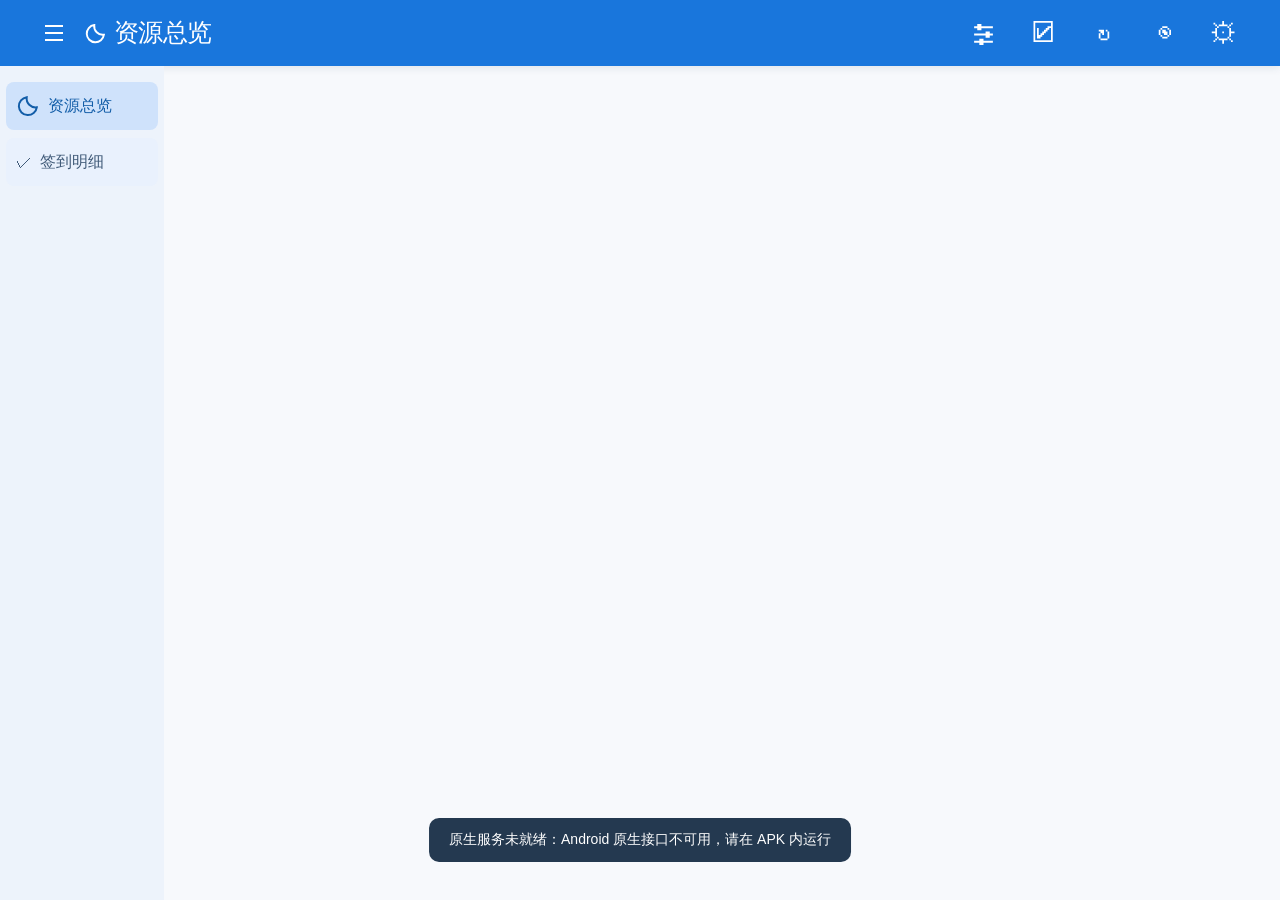
<file: web/index.html>
<!doctype html>
<html lang="zh-CN"><head><meta charset="utf-8"><meta name="viewport" content="width=device-width,initial-scale=1,viewport-fit=cover"><title>Spindrift</title><link rel="stylesheet" href="styles.css"></head>
<body>
<header><button id="menuToggle" aria-label="展开导航" aria-controls="pageNav" aria-expanded="false"><svg width="24" height="24" viewBox="0 0 24 24" fill="none" stroke="currentColor" stroke-width="2" aria-hidden="true"><path d="M3 5h18M3 12h18M3 19h18"/></svg></button><h1 id="pageTitle" aria-label="资源总览"><span aria-hidden="true">☾</span><span>资源总览</span></h1><nav aria-label="工具栏"><button id="filter" title="筛选与刷新方式" aria-label="筛选与刷新方式"><svg viewBox="0 0 24 24" width="25" height="25" fill="none" stroke="currentColor" stroke-width="2" aria-hidden="true"><path d="M3 5h18M3 12h18M3 19h18"/><path d="M8 2v6M16 9v6M10 16v6" stroke-width="4"/></svg></button><button id="verify" title="验证当前选中账号" aria-label="验证当前选中账号">☑</button><button id="refresh" title="手动刷新所有账号" aria-label="手动刷新所有账号">↻</button><button id="account" title="账号管理" aria-label="账号管理" aria-expanded="false"><span id="avatar">◉</span></button><button id="settings" title="设置" aria-label="设置">⚙</button></nav></header>
<button id="navBackdrop" aria-label="收起导航" tabindex="-1" hidden></button><aside id="pageNav" aria-label="页面"><button data-page="resources" aria-current="page" title="资源总览"><svg viewBox="0 0 24 24" width="24" height="24" fill="none" stroke="currentColor" stroke-width="2" aria-hidden="true"><path d="M20.8 13.3A9 9 0 0 1 10.7 3.2 9 9 0 1 0 20.8 13.3Z"/></svg><span>资源总览</span></button><button data-page="checkin" title="签到明细">✓<span>签到明细</span></button></aside><aside id="accountMenu" hidden aria-label="账号列表"></aside><div id="resourcePage"><p id="viewStatus" role="status" aria-live="polite" aria-atomic="true"></p>
<section id="refreshProgress" hidden aria-live="polite"><span id="refreshSummary"></span><button id="focusVerification" hidden>继续验证</button><button id="cancelRefresh">取消本轮</button></section>
<main id="groups" aria-label="实时便笺" aria-busy="true"></main><p id="autoCheckinStatus" role="status" aria-live="polite" aria-atomic="true" hidden></p></div><main id="checkinPage" hidden aria-label="签到明细"><h2>每日签到</h2><p class="muted">选择单个、多个或全部游戏角色进行米游社每日签到。</p><div class="checkin-actions"><button id="checkinRefresh" data-checkin-read>刷新签到状态</button><button id="checkinSign" data-checkin-sign>签到</button><button id="checkinResign" data-checkin-resign>补签</button><button id="chooseCheckinMode">选择签到模式</button><button id="cancelCheckinBatch" hidden>取消本次操作</button></div><p class="muted">每次补签消耗150米游币，每月最多3次；多选时请逐个角色确认。</p><p class="muted">刷新签到状态只读查询所选角色并更新本机签到状态，不提交签到；需要签到请使用上方“签到”按钮。自动签到只在资源总览联网刷新时执行，程序在后台不会自行签到。</p><p id="checkinBatchStatus" role="status"></p><div id="checkinChoices"></div><div id="checkinDetail"></div></main><p id="notice" role="status" hidden></p>
<dialog id="login"><form method="dialog"><h2>登录米游社<button class="close" aria-label="关闭">×</button></h2></form><div class="login-tabs"><button id="qrTab" aria-pressed="true">扫码登录</button><button id="smsTab" aria-pressed="false">手机验证码</button></div><section id="qrPanel"><div id="qrImage"></div><p id="qrStatus">请使用米游社App扫码并确认登录。</p><button id="newQr">生成二维码</button></section><section id="smsPanel" hidden><label>国家/地区 <select id="areaCode"><option value="+86">中国 +86</option></select></label><label>手机号<input id="phone" type="tel" inputmode="tel" maxlength="11" autocomplete="tel-national"></label><button id="sendSms">发送验证码</button><button id="smsVerify" hidden>继续本人图形验证</button><label>短信验证码<input id="smsCode" inputmode="numeric" maxlength="8" autocomplete="one-time-code"></label><p id="smsStatus" role="status"></p><button id="smsLogin">确认登录</button></section><p class="muted">登录成功后，账号登录状态会保存在本机。登录后若持续刷新失败，建议在上方导航栏进行手动人机验证或重新获取设备指纹。</p></dialog>
<dialog id="settingsDialog"><form method="dialog"><h2>设置<button class="close" aria-label="关闭">×</button></h2></form><p class="muted">首次登录时系统自动获取一次实时便笺。</p><p class="muted">遇到人机验证时系统会自动打开官方页面，成功后页面自动关闭。</p><p class="muted">若未打开，建议重新手动获取设备指纹，或导出日志进行手动故障排查。</p><p class="muted">若需查看战绩页面，可从上方导航栏的手动人机验证页面进行查看。</p><p id="platformStatus" class="muted">Android 原生后端</p><section aria-label="当前账号设备环境"><p id="fpAccount"></p><p id="fpStatus" role="status"></p><button id="repairFingerprint">获取当前账号设备指纹</button><button id="cancelFingerprint" hidden>取消申请</button><p id="fpResult" role="status"></p><p class="muted">如果未成功新指纹，系统会保留旧指纹；</p><p class="muted">提示成功保存后，请手动重新尝试刷新一次实时便笺。若仍旧失败，建议在上方导航栏进行手动人机验证或导出日志进行故障排查。</p><p class="muted">---------------------------------------------------------</p></section><p id="profileBatchStatus" role="status"></p><button id="cancelProfileBatch" hidden>取消资料补全</button><p id="profileStatus" class="muted"></p><button id="completeProfile">补全所有通行证资料</button><p class="muted">手动读取米哈游通行证账号头像、昵称和游戏角色头像；未成功获取时显示圆形占位图案；</p><p class="muted">---------------------------------------------------------</p><button id="showDiagnostics">查看脱敏诊断</button><button id="exportDiagnostics">导出诊断日志（JSONL）</button><button id="exportRefreshDiagnostics">导出最近刷新日志</button><p class="muted">遇到不可解决的程序错误时，可导出包含最近事件的日志（不含个人账号信息）进行故障排查。</p><pre id="diagnosticsOutput"></pre></dialog>
<dialog id="verifyDialog"><form method="dialog"><h2>官方战绩与人机验证<button class="close" aria-label="关闭">×</button></h2></form><p id="verifyName"></p><div id="verifyGames"></div><p id="verificationState" role="status"></p><button id="checkVerification">检查验证结果</button><p class="muted">可手动打开选定账号的指定游戏角色的米游社战绩界面。在刷新失败，但没有自动弹出人机验证窗口时，可点击此处打开战绩界面手动进行人机验证。</p></dialog>
<dialog id="filterDialog"><form method="dialog"><h2>筛选与刷新方式<button class="close" aria-label="关闭">×</button></h2></form><fieldset><legend>资源刷新方式</legend><label><input type="radio" name="refreshMode" value="server">联网刷新</label><label><input type="radio" name="refreshMode" value="local">本地估算刷新</label></fieldset><p id="filterCount"></p><div class="filter-actions"><button id="filterAll">全选</button><button id="filterClear">清空</button><button id="filterReset">恢复默认</button></div><h3>总览筛选 · 通行证账号</h3><div id="accountFilters"></div><h3>具体游戏角色</h3><div id="roleFilters"></div><p class="muted">在此处进行勾选需显示和刷新的角色范围；</p><p class="muted">未勾选的角色会在主页隐藏且不会刷新数据；</p><p class="muted">在主页折叠分组不会改变刷新范围；</p><p class="muted">本地估算刷新仅更新普通体力，其他数据不会更新。</p><fieldset><legend>签到方式（默认手动）</legend><p class="muted">以下开关独立于总览筛选。开启后，只有在资源总览执行联网刷新时，才会对本次选中且未签到的角色提交签到；关闭后仅查询状态。程序在后台不会自行签到。</p><div id="autoCheckinOptions"></div><p id="autoCheckinCount"></p></fieldset></dialog>
<dialog id="sortDialog"><form method="dialog"><h2>账号排序<button class="close" aria-label="关闭">×</button></h2></form><p id="sortName"></p><button id="sortUp">上移</button><button id="sortDown">下移</button><p class="muted">也可长按分组右侧按钮拖动，游戏角色的位置跟随其通行证账号一起移动。</p></dialog>
<dialog id="accountCheckinDialog"><form method="dialog"><h2>每日签到<button class="close" aria-label="关闭">×</button></h2></form><p id="checkinAccountName"></p><p class="muted">列表包含该账号全部已创建角色，包括在主页已选择隐藏的角色。勾选特定游戏角色后点击按钮可手动签到。</p><div id="checkinAccountTargets"></div><button id="confirmAccountCheckin">查询后签到所选角色</button><div id="checkinAccountResults" aria-live="polite"></div></dialog><dialog id="resignDialog" aria-labelledby="resignTitle"><h2 id="resignTitle">确认补签</h2><p id="resignOwner"></p><p id="resignQuote"></p><p class="muted">补签领取的对应奖励按当前月份已签到天数顺序决定，本应用不能指定自定义日期进行签到。</p><button id="cancelResign" autofocus>取消</button><button id="confirmResign">确定补签</button></dialog><dialog id="checkinModeDialog"><form method="dialog"><h2>选择签到模式<button class="close" aria-label="关闭">×</button></h2></form><p>仅配置本机自动签到；勾选不会立即签到或补签。范围含全部已发现角色，新增角色默认手动。</p><div id="checkinModeOptions"></div></dialog><script src="resource-estimate.js"></script><script src="ui-model.js"></script><script src="platform-adapter.js"></script><script src="app.js"></script><script src="checkin-ui.js"></script><script src="sms-ui.js"></script></body></html>
</file>
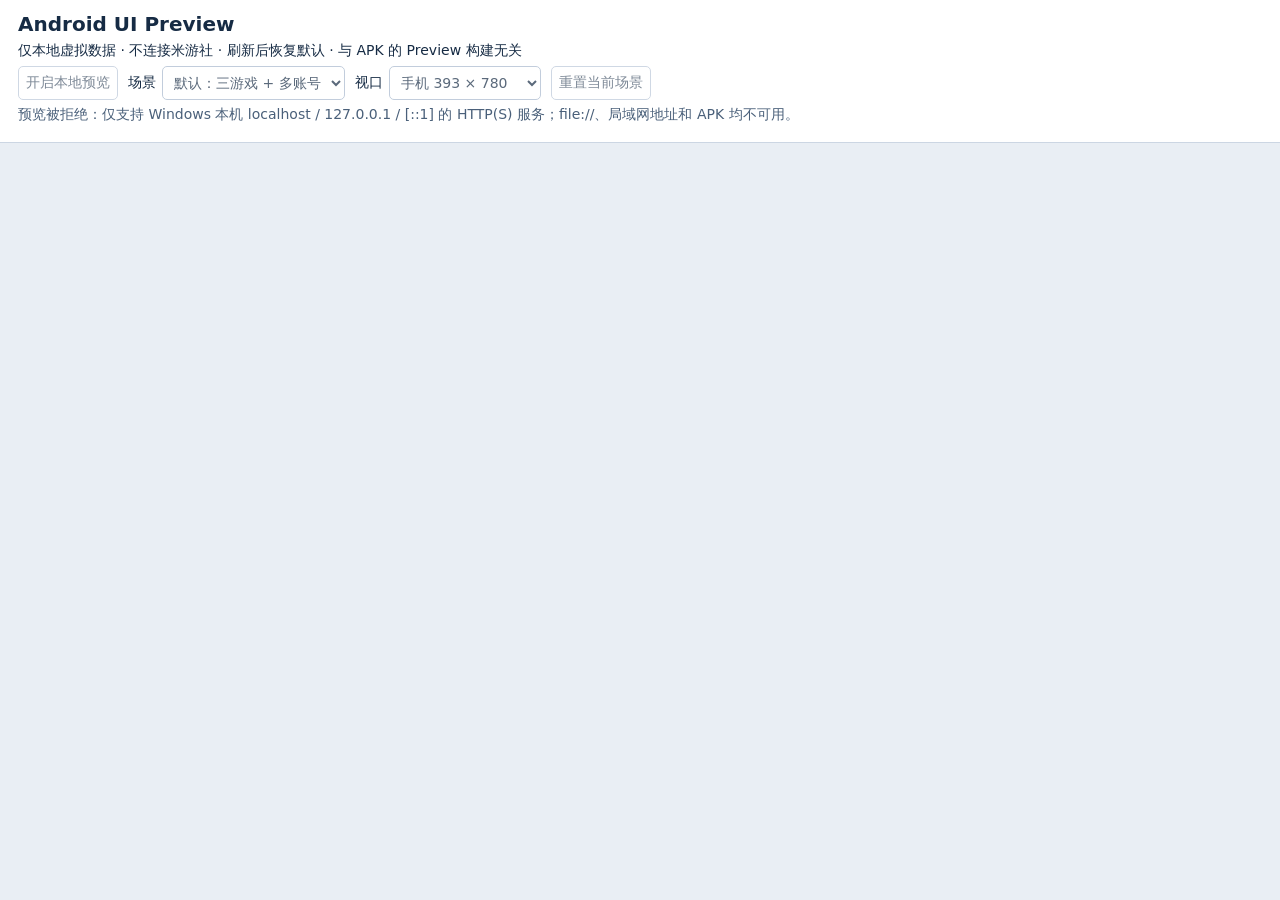
<file: tools/ui-preview/index.html>
<!doctype html>
<html lang="zh-CN"><head><meta charset="utf-8"><meta name="viewport" content="width=device-width,initial-scale=1">
<meta http-equiv="Content-Security-Policy" content="default-src 'none'; script-src 'self' 'unsafe-inline'; style-src 'self' 'unsafe-inline'; img-src data:; connect-src 'self' ws://127.0.0.1:* ws://localhost:* ws://[::1]:*; frame-src 'self' about:; object-src 'none'; base-uri 'self'; form-action 'none'">
<title>HoYoReminder · 本地 UI Preview</title><link rel="stylesheet" href="preview.css"><script src="loader.js" defer></script></head>
<body><header><h1>Android UI Preview</h1><p>仅本地虚拟数据 · 不连接米游社 · 刷新后恢复默认 · 与 APK 的 Preview 构建无关</p>
<div class="controls"><button id="enable">开启本地预览</button><label>场景<select id="scenario"><option value="default">默认：三游戏 + 多账号</option><option value="genshin-only">仅原神角色</option><option value="errors">错误与上次成功缓存</option><option value="empty">未登录空白</option><option value="long-text">长昵称与区服</option><option value="checkin">签到明细与奖励</option><option value="login">登录弹窗（操作禁用）</option></select></label>
<label>视口<select id="viewport"><option value="393x780">手机 393 × 780</option><option value="360x740">手机 360 × 740</option><option value="412x820">手机 412 × 820</option><option value="1280x900">桌面 1280 × 900</option></select></label><button id="reset">重置当前场景</button></div><p id="status" role="status">从 Live Server 打开本页，点击“开启本地预览”。</p></header>
<main id="stage"><iframe id="uiPreview" title="正式 Android UI · 虚拟数据预览" sandbox="allow-scripts allow-same-origin allow-forms"></iframe></main>
</body></html>
</file>
<file: web/styles.css>
:root{font-family:"Segoe UI","Microsoft YaHei",sans-serif;color:#17283c;background:#f7f9fc;font-synthesis:none}*{box-sizing:border-box}body{margin:0}button,input{font:inherit}button{cursor:pointer;border:0;border-radius:8px;padding:10px 16px;background:#e9f1fd;color:#1767bc}button:hover{background:#d4e5fc}button:disabled{opacity:.45;cursor:wait}button:focus-visible,input:focus-visible{outline:3px solid #74b2ff;outline-offset:3px}header{height:82px;background:#1976dc;color:white;display:flex;align-items:center;justify-content:space-between;padding:0 32px;box-shadow:0 2px 8px #17365c1a;position:sticky;top:0;z-index:3}h1{font-size:25px;font-weight:650;letter-spacing:-.6px;margin:0}nav{display:flex;gap:12px}nav button{background:transparent;color:white;font-size:28px;width:48px;height:48px;padding:0}nav button:hover{background:#ffffff25}#avatar{display:flex;align-items:center;justify-content:center}img.avatar{width:36px;height:36px;border-radius:50%;object-fit:cover}main{max-width:1120px;margin:32px auto;padding:0 24px}.group{margin-bottom:20px}.group-heading{display:flex;width:100%;align-items:center;gap:14px;text-align:left;padding:18px 22px;background:#e8f2ed;color:#234c3c;border:1px solid #d2e5d9;border-radius:10px}.group-heading:hover{background:#dcece2}.group-heading strong{font-size:19px}.group-heading small{color:#688275;font-size:13px}.chevron{transition:transform .15s}.group-heading[aria-expanded=true] .chevron{transform:rotate(90deg)}.cards{padding:14px 0 0 36px;display:grid;gap:14px}.card{border:1px solid #e3e7ee;border-left:4px solid var(--accent);background:white;border-radius:10px;padding:22px 26px}.card h3{font-size:17px;margin:0 0 20px;display:flex;flex-wrap:wrap;gap:9px;align-items:center}.card h3 small{font-size:13px;font-weight:400;color:#748196}.metrics{display:grid;grid-template-columns:1fr 1fr;gap:30px}.resource strong{font-size:29px}.resource strong small{font-size:16px;color:#8b95a3;font-weight:400}.resource p{font-size:13px;color:#748196;margin-bottom:0}.bar{height:6px;background:#edf0f4;border-radius:3px;margin-top:12px;overflow:hidden}.bar i{display:block;height:100%;background:var(--accent)}.tasks{display:grid;gap:12px}.task{display:flex;justify-content:space-between;gap:16px;font-size:14px}.done{color:#25845b}.pending{color:#b77327}.muted{font-size:13px;line-height:1.7;color:#7c8797}.error{font-size:13px;color:#aa6731;margin-top:12px}#accountMenu{position:fixed;right:42px;top:76px;z-index:5;background:white;border:1px solid #e1e6ee;border-radius:12px;box-shadow:0 14px 40px #273e5926;width:290px;padding:8px}.account-row{display:flex;align-items:center}.account-select{background:white;color:#29394d;display:flex;align-items:center;gap:10px;flex:1;min-width:0;text-align:left;border-left:4px solid transparent;border-radius:4px}.account-select.selected{border-left-color:#1976dc;background:#eaf3ff}.account-select span{overflow:hidden;text-overflow:ellipsis}.remove{background:transparent;color:#8a95a5;font-size:18px;padding:8px}#addAccount{width:100%;margin-top:8px;border-top:1px solid #edf0f4;border-radius:0;background:white;text-align:left}dialog{border:1px solid #e1e6ee;border-radius:16px;box-shadow:0 24px 90px #102d5930;padding:28px;width:min(440px,calc(100% - 32px));color:inherit}dialog::backdrop{background:#142a464a}h2{font-size:20px;margin:0 0 24px;display:flex;justify-content:space-between;align-items:center}.close{font-size:24px;background:transparent;color:#738092;padding:0 8px}.tabs{display:flex;gap:10px;margin-bottom:24px}.tabs button{flex:1;background:#f0f3f7;color:#748196}.tabs .active{background:#1976dc;color:white}#qrPanel{text-align:center}#qrImage img{width:216px;max-width:100%}#qrStatus{font-size:14px}label{display:block;font-size:14px;margin:18px 0}input{display:block;border:1px solid #d9e1eb;border-radius:7px;padding:11px;width:100%;margin-top:8px}#notice{position:fixed;bottom:24px;left:50%;transform:translateX(-50%);background:#243950;color:white;border-radius:10px;padding:13px 20px;max-width:90vw;font-size:14px;z-index:10}#verifyGames{display:grid;gap:12px}[hidden]{display:none!important}@media(max-width:600px){header{height:66px;padding:0 12px}h1{font-size:19px}nav{gap:0}nav button{font-size:24px;width:38px;height:42px}main{margin:20px auto;padding:0 12px}.group-heading{padding:14px 12px;gap:10px}.group-heading strong{font-size:16px}.group-heading small{font-size:11px}.cards{padding-left:12px}.card{padding:18px 16px}.metrics{grid-template-columns:1fr;gap:22px}#accountMenu{right:12px;top:62px}.resource strong{font-size:26px}}

.verify-role{display:grid;gap:8px}

#refreshProgress{max-width:1060px;margin:18px auto 0;padding:12px 18px;background:#eaf3ff;border-radius:10px;display:flex;gap:12px;align-items:center;flex-wrap:wrap}
#refreshProgress[hidden]{display:none}#refreshSummary{flex:1}.refresh-state{font-size:.9rem;padding:8px 10px;border-radius:6px;background:#eef4ff}.refresh-state.success{color:#216f49;background:#ebf7ee}.refresh-state.failed,.refresh-state.waiting_for_user{color:#965c08;background:#fff4dc}


html{overscroll-behavior-y:none}body{padding-bottom:0;min-height:100dvh}button{min-height:44px;touch-action:manipulation}dialog{max-height:calc(100dvh - 24px);overflow:auto}#qrImage{min-height:20px}header{min-height:66px;height:auto;gap:8px;flex-wrap:wrap;padding-top:8px;padding-bottom:8px}h1{overflow-wrap:anywhere}nav{flex-shrink:0;margin-left:auto}dialog{margin:auto}#accountMenu{max-width:calc(100vw - 24px);top:var(--toolbar-bottom,74px)}#diagnosticsOutput{white-space:pre-wrap;overflow-wrap:anywhere;font-size:12px;max-height:40dvh;overflow:auto;user-select:text}@media(max-width:380px){.group-heading{flex-wrap:wrap}.group-heading small{margin-left:22px}.task{gap:8px}}

/* Phone summary: energy and tasks side by side; natural growth for large text. */
@media(max-width:600px){
 header{min-height:58px;padding:6px 10px;flex-wrap:nowrap;gap:4px}
 h1{font-size:18px;white-space:nowrap}
 nav button{width:36px;min-height:44px;height:44px}
 main{margin:8px auto;padding:0 10px}
 .group{margin-bottom:10px}
 .group-heading{padding:8px 10px;gap:7px;flex-wrap:wrap;min-height:44px}
 .group-heading strong{font-size:14px}
 .group-heading small{font-size:10px;margin-left:0;line-height:1.2}
 .group-heading img.avatar{width:24px;height:24px}
 .cards{padding:8px 0 0;gap:8px}
 .card{padding:10px 12px;border-radius:9px}
 .card h3{font-size:15px;line-height:20px;gap:2px;margin:0 0 7px}
 .card h3 small{display:block;width:100%;font-size:11px;line-height:15px;overflow-wrap:anywhere}
 .metrics{grid-template-columns:minmax(0,.9fr) minmax(0,1.1fr);gap:12px}
 .resource{font-size:13px;line-height:18px;min-width:0}
 .resource strong{font-size:26px;line-height:32px}
 .resource strong small{font-size:13px}
 .resource p{font-size:11px;line-height:15px;margin:4px 0 0}
 .bar{height:4px;margin-top:4px}
 .tasks{gap:5px;align-content:start}
 .task{font-size:12px;line-height:20px;gap:5px}
 .task b{white-space:nowrap}
 .card p.muted,.card p.error{font-size:11px;line-height:16px;margin:6px 0 0;overflow-wrap:anywhere}
 .card .refresh-state{font-size:11px;line-height:16px;padding:4px 6px;margin:6px 0 0}
 #refreshProgress{font-size:12px;margin:8px 10px 0;padding:6px 10px;gap:6px}
}
@media(max-width:340px){h1{font-size:16px}header{padding-left:6px;padding-right:6px}nav button{width:32px}.metrics{gap:8px}.card{padding:10px}.task{font-size:12px}}

#viewStatus{font-size:11px;line-height:20px;margin:0 10px;color:#46617b}
.group-bar{display:flex;gap:3px;align-items:stretch}.group-heading{min-width:0;flex:1}
.group-heading strong{min-width:0;overflow-wrap:anywhere}.sort-handle{padding:0 6px;width:30px;flex-shrink:0;touch-action:none}
.avatar-placeholder{width:24px;height:24px;display:inline-flex;flex-shrink:0;align-items:center;justify-content:center;color:#6b8095}
.card-heading{display:flex;align-items:center;gap:6px;margin-bottom:5px}.card-heading h3{flex:1;min-width:0;margin:0}
.card-heading img.avatar{width:26px;height:26px;flex-shrink:0}.card-refresh{min-width:36px;min-height:44px;padding:0;font-size:22px;flex-shrink:0}
#filterDialog label{display:flex;gap:8px;align-items:center;overflow-wrap:anywhere;margin:8px 0;padding:3px;min-height:44px}
#filterDialog input{display:inline-block;width:auto;margin:0;flex-shrink:0}
#filterDialog img.avatar{width:24px;height:24px}.filter-actions{display:flex;flex-wrap:wrap;gap:6px}
fieldset{border:1px solid #d9e1eb;border-radius:8px}.drop-target{outline:2px solid #1976dc}.drag-ready{background:#abd1ff}
@media(max-width:600px){
 header{flex-wrap:wrap}.group-heading{padding:6px 8px}.card{padding:7px 10px}
 .card-heading h3 small{font-size:10px;line-height:13px}.card-heading h3{font-size:14px;line-height:17px}
 .resource strong{font-size:24px;line-height:28px}.resource p{font-size:10px;line-height:14px}
 .card p.muted,.card p.error{font-size:10px;line-height:14px;margin-top:4px}
 .metrics{gap:8px}.tasks{gap:3px}.task{font-size:11px;line-height:19px}
}

/* Shared stage37 navigation and independent check-in UI. */
[hidden]{display:none!important}svg{vertical-align:middle}#pageNav{position:fixed;left:0;top:var(--toolbar-bottom,82px);bottom:0;width:128px;background:#edf3fb;padding:16px 6px;z-index:2;display:flex;flex-direction:column;gap:8px}
#pageNav button{display:flex;gap:7px;align-items:center;text-align:left;padding:12px 8px;color:#415b79}#pageNav [aria-current=page]{background:#cfe2fb;color:#125da8;font-weight:650}
#resourcePage,#checkinPage{margin-left:128px}#checkinPage{max-width:900px;padding:12px 24px}
.account-checkin{flex-shrink:0;min-height:44px;padding:6px 10px;font-size:18px;display:flex;align-items:center;gap:4px}.account-checkin span{font-size:12px}
.checkin-card{background:white;border:1px solid #dde6f1;border-radius:12px;padding:18px;overflow-wrap:anywhere}.checkin-card h3{margin:4px 0}.reward-grid{display:grid;grid-template-columns:repeat(7,minmax(0,1fr));gap:7px;margin:16px 0}.reward{border:1px solid #e0e5ef;border-radius:8px;padding:6px 3px;display:flex;align-items:center;flex-direction:column;min-width:0;font-size:12px;text-align:center}.reward img{width:40px;height:40px;object-fit:contain}.reward small{font-size:10px;color:#7c8797}.reward-day{font-size:10px;color:#7c8797}
#checkinChoices select{max-width:100%;width:100%;padding:10px}#accountCheckinDialog label{display:flex;align-items:center;gap:8px;min-height:44px}#accountCheckinDialog input,#checkinDetail input{width:auto}
#smsPanel label{display:block;margin:10px 0}#smsPanel input{display:block;width:100%;padding:9px}#smsPanel select{padding:8px}.login-tabs{display:flex;gap:8px;margin-bottom:12px}
@media(max-width:600px){
 #pageNav{top:var(--toolbar-bottom,70px);width:32px;padding:8px 0}#pageNav button{padding:8px 0;min-height:44px;justify-content:center}#pageNav span{display:none}
 #resourcePage,#checkinPage{margin-left:32px}#checkinPage{padding:10px 8px}
 .account-checkin{padding:4px 6px;min-width:32px}.account-checkin span{display:none}
 .group-heading{gap:5px;min-width:0;flex-wrap:wrap}.group-heading strong{font-size:13px}.group-heading small{font-size:10px}
 .reward-grid{grid-template-columns:repeat(4,minmax(0,1fr));gap:5px}.checkin-card{padding:10px}
}
@media(prefers-color-scheme:dark){#pageNav{background:#192b43}#pageNav button{color:#cce0fa}#pageNav [aria-current=page]{background:#274a75;color:#fff}}

/* Stage38 shared navigation: desktop remembered, mobile overlay, no requests. */
header{gap:8px}header h1{margin-right:auto;min-width:0;white-space:nowrap;overflow:hidden;text-overflow:ellipsis}#menuToggle{color:white;background:transparent;display:flex;align-items:center;justify-content:center;width:44px;height:44px;flex-shrink:0;padding:0}header nav{flex-shrink:0}
#pageNav{z-index:8;top:var(--toolbar-bottom,82px);bottom:0;width:164px;transform:translateX(-100%);visibility:hidden;transition:transform .15s;overflow:auto}body.nav-open #pageNav{transform:none;visibility:visible}#pageNav button{width:100%;min-height:48px;display:flex;gap:8px;align-items:center;justify-content:flex-start;padding:10px}#pageNav span{display:inline}#pageNav svg{flex-shrink:0}
#resourcePage,#checkinPage{margin-left:0}body.nav-open #resourcePage,body.nav-open #checkinPage{margin-left:164px}#navBackdrop{position:fixed;inset:var(--toolbar-bottom,70px) 0 0;background:#132b4d70;z-index:7;border-radius:0;cursor:default}
#resignDialog button{min-height:44px}.checkin-actions{display:flex;flex-wrap:wrap;gap:8px}.checkin-actions button{min-height:44px}.checkin-history{margin-top:18px;border-top:1px solid #dde6f1;padding-top:12px}.checkin-history summary{cursor:pointer;line-height:1.8;min-height:44px}.reward.estimated{border-color:#c89b53;background:#fff8e9}.reward.estimated small{color:#846022}.checkin-outcome{font-size:12px;margin:5px 0;color:#596d84}
@media(max-width:600px){header{padding:0 6px;gap:3px}header h1{font-size:16px;letter-spacing:-.5px}header nav{gap:0}header nav button{width:31px;height:44px;font-size:25px}#menuToggle{width:30px;height:44px}#filter svg{width:23px}#pageNav{top:var(--toolbar-bottom,70px);width:min(230px,80vw);padding:12px}#pageNav button{padding:12px;justify-content:flex-start}#pageNav span{display:inline}body.nav-open #resourcePage,body.nav-open #checkinPage{margin-left:0}#resourcePage,#checkinPage{margin-left:0}#checkinPage{padding:10px 12px}}
@media(prefers-reduced-motion:reduce){#pageNav{transition:none}}

.card .checkin-outcome{margin:0;font-size:10px;line-height:14px;color:#596d84}

@media(min-width:900px){.cards{grid-template-columns:repeat(auto-fit,minmax(225px,1fr));padding-left:0}.card{padding:16px}.metrics{grid-template-columns:1fr;gap:14px}.card-heading h3 small{font-size:12px}.tasks{gap:8px}}

/* Grouped check-in selector: independent selection, full error codes, responsive rows. */
.checkin-selection-tools,.checkin-group-heading{display:flex;align-items:center;gap:8px;flex-wrap:wrap}.checkin-selection-tools{margin:10px 0}.checkin-selection-tools label,.checkin-group-heading label{display:flex;align-items:center;gap:8px;min-height:44px;min-width:0;overflow-wrap:anywhere}.checkin-selection-tools input,.checkin-group input{width:auto;flex-shrink:0}.checkin-group{background:#fff;border:1px solid #dce5ef;border-radius:10px;margin:12px 0;min-width:0}.checkin-group-heading{padding:8px;background:#e8f3ed;border-radius:10px}.checkin-group-heading small{font-size:11px;overflow-wrap:anywhere}.checkin-group-heading button{margin-left:auto;min-width:44px;min-height:44px}.checkin-role-row{display:flex;gap:8px;align-items:center;padding:9px;border-top:1px solid #e4eaf1;min-width:0;flex-wrap:wrap}.checkin-role-row label{display:flex;gap:8px;align-items:center;min-width:0;flex:1 1 180px;overflow-wrap:anywhere;min-height:44px}.checkin-role-row small{display:block;font-size:11px;color:#6b7d91;overflow-wrap:anywhere}.checkin-role-status{font-size:13px;overflow-wrap:anywhere;flex:1 1 100px}.checkin-role-row button{min-height:44px}.checkin-role-row span{min-width:0}.checkin-group .avatar,.checkin-role-row .avatar-placeholder{flex-shrink:0}.checkin-group-heading strong{overflow-wrap:anywhere}.checkin-history summary{overflow-wrap:anywhere}
@media(max-width:600px){.checkin-role-row{gap:6px}.checkin-role-row label{flex-basis:180px}.checkin-role-status{flex-basis:170px;margin-left:34px}.checkin-group-heading small{width:100%;order:2}.checkin-group-heading label{flex:1}.checkin-group-heading button{flex-shrink:0}.checkin-actions button{font-size:13px;padding:8px}.checkin-history .reward-grid{grid-template-columns:repeat(4,minmax(0,1fr))}}

/* Shared mode controls and route title; no data or transport dependency. */
#pageTitle{display:flex;align-items:center;gap:7px;overflow:visible;white-space:normal;line-height:1.25}#pageTitle svg{width:23px;height:23px;flex-shrink:0}#pageTitle span:last-child{overflow-wrap:anywhere}.checkin-mode-row,.checkin-mode-all{display:flex;gap:8px;align-items:center;min-height:44px;overflow-wrap:anywhere}.checkin-mode-row input,.checkin-mode-all input{width:auto;flex-shrink:0}#checkinModeOptions fieldset,#autoCheckinOptions fieldset{min-width:0}#checkinModeOptions legend{overflow-wrap:anywhere}#checkinModeDialog{max-width:520px}#profileBatchStatus{overflow-wrap:anywhere}#chooseCheckinMode{min-height:44px}
@media(max-width:600px){#pageTitle{font-size:16px;gap:4px;flex:1}#pageTitle svg{width:19px;height:19px}.checkin-actions{gap:5px}}

#autoCheckinStatus{font-size:12px;margin:4px 12px;color:var(--muted,#567)}

/* Status title and outcome are semantic rows, including wide windows and large fonts. */
#autoCheckinStatus,#viewStatus{display:flex;flex-direction:column;align-items:stretch;height:auto;min-width:0;overflow-wrap:anywhere;gap:3px}
#autoCheckinStatus[hidden]{display:none}
.status-heading,.status-result{display:block;min-width:0;max-width:100%;white-space:normal}
.status-result[hidden]{display:none}

/* Resource overview ends with automatic check-in status; drawer follows the actual toolbar. */
#resourcePage{display:flex;flex-direction:column;min-height:calc(100dvh - var(--toolbar-bottom,82px))}
#resourcePage>#groups{width:100%}
#resourcePage>#autoCheckinStatus{margin-top:auto;padding-top:8px;padding-bottom:12px}

/* A single resource hint; the automatic check-in summary keeps its two rows/footer. */
#viewStatus{display:block;line-height:1.6;margin:3px 10px}
.metrics{grid-template-columns:minmax(0,1.6fr) minmax(0,1fr);column-gap:28px;row-gap:4px}
.resource{grid-column:1;grid-row:1;min-width:0}
.metrics>.tasks{grid-column:2;grid-row:1 / span 2;min-width:0}
.resource-times{grid-column:1;grid-row:2;display:flex;flex-wrap:wrap;align-items:baseline;justify-content:space-between;gap:4px 12px;font-size:13px;line-height:1.5;margin:0;min-width:0;color:#748196}
.resource-times span{min-width:0;overflow-wrap:anywhere}
@media(max-width:600px){
 .metrics{grid-template-columns:minmax(0,1.2fr) minmax(0,1fr);column-gap:14px;row-gap:4px}
 .metrics>.tasks{grid-row:1;gap:3px}
 .task{line-height:18px;overflow-wrap:anywhere}.task b{white-space:normal}
 .resource-times{grid-column:1 / -1;grid-row:2;font-size:11px;line-height:16px}
}

@media(min-width:900px){.cards{grid-template-columns:repeat(auto-fit,minmax(min(100%,480px),1fr))}}

@media(max-width:600px){.card{padding-top:5px;padding-bottom:5px}}
</file>
<file: tools/ui-preview/preview.css>
*{box-sizing:border-box}body{margin:0;background:#e9eef4;color:#162b44;font:14px system-ui,sans-serif}body>header{padding:12px 18px;background:white;border-bottom:1px solid #ccd6e3}h1{font-size:20px;margin:0}p{margin:6px 0}.controls{display:flex;flex-wrap:wrap;align-items:center;gap:10px}label{display:flex;align-items:center;gap:6px}button,select{font:inherit;padding:7px;border:1px solid #a9b9ce;border-radius:5px;background:#fff;color:inherit}button{cursor:pointer}button:disabled{cursor:default;opacity:.55}#stage{padding:16px;overflow:auto}iframe{display:block;margin:auto;border:1px solid #a3b1c3;background:white;max-width:100%;width:393px;height:780px}iframe:not([srcdoc]){display:none}#status{color:#4a607a}
</file>
